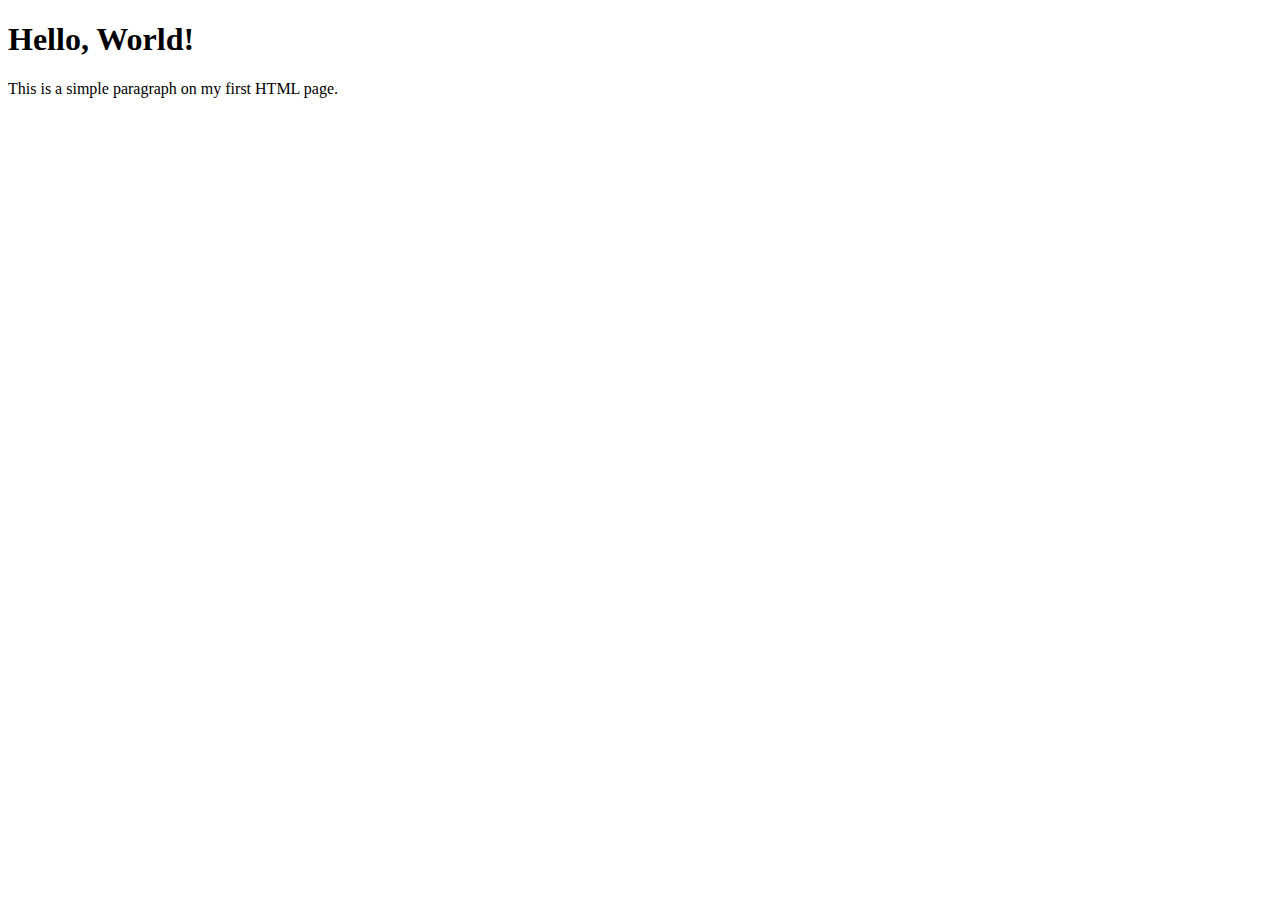
<file: index.html>
<!DOCTYPE html>
<html lang="en">
<head>
    <meta charset="UTF-8">
    <meta name="viewport" content="width=device-width, initial-scale=1.0">
    <title>My First Web Page</title>
</head>
<body>
    <h1>Hello, World!</h1>
    <p>This is a simple paragraph on my first HTML page.</p>
</body>
</html>
</file>
